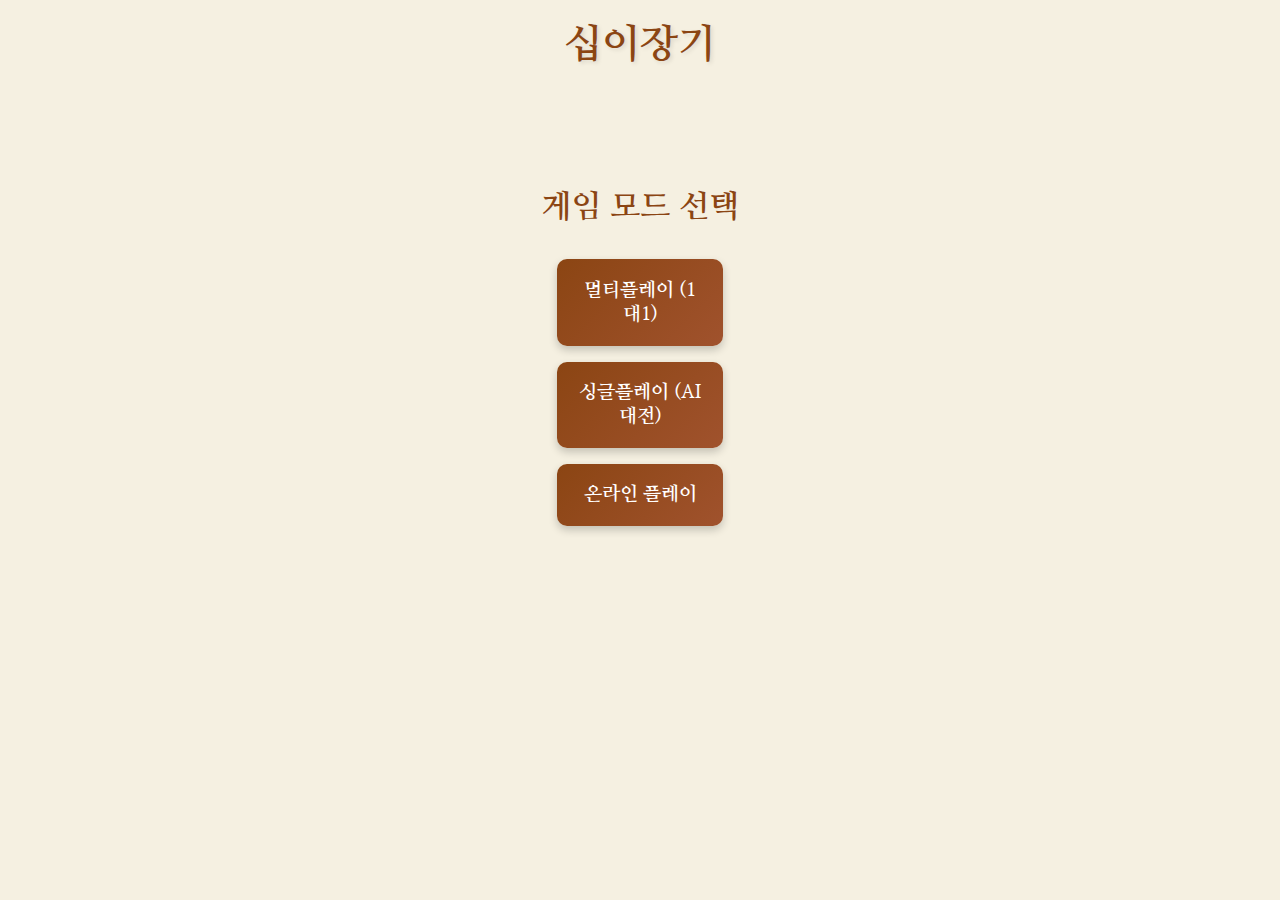
<file: backup/index.html>
<!DOCTYPE html>
<html lang="ko">
<head>
  <meta charset="UTF-8" />
  <title>십이장기 3×4</title>
  <link rel="stylesheet" href="https://fonts.googleapis.com/css2?family=Nanum+Myeongjo:wght@400;700&display=swap">
  <link rel="stylesheet" href="css/style.css" />
</head>
<body>
  <h1>십이장기</h1>
  
  <!-- 게임 모드 선택 화면 -->
  <div id="modeSelection" class="mode-selection">
    <h2>게임 모드 선택</h2>
    <button id="multiplayerBtn" class="mode-btn">멀티플레이 (1대1)</button>
    <button id="singleplayerBtn" class="mode-btn">싱글플레이 (AI 대전)</button>
    <button id="onlineBtn" class="mode-btn">온라인 플레이</button>
  </div>

  <!-- 게임 화면 -->
  <div id="gameScreen" class="hidden">
    <div id="status">Player 1 차례</div>

    <!-- 3 × 4 보드 -->
    <div id="board" class="board"></div>

    <h3>Player 1 Reserve</h3>
    <div id="reserve1" class="reserve" data-owner="1"></div>
    <h3>Player 2 Reserve</h3>
    <div id="reserve2" class="reserve" data-owner="2"></div>

    <!-- 게임 종료 오버레이 -->
    <div id="gameOver" class="overlay hidden">
      <div class="dialog">
        <h2 id="winnerMsg"></h2>
        <button id="restartBtn">재시작</button>
      </div>
    </div>

    <div id="controls">
      <button id="restartBtn">새 게임</button>
      <button id="undoBtn">되돌리기</button>
      <button id="backToMenuBtn">메뉴로 돌아가기</button>
    </div>
  </div>

  <script src="js/board.js"></script>
  <script src="js/app.js"></script>
  <script src="js/game.js"></script>
  <script src="js/ai.js"></script>
  <script src="js/online.js"></script>
  <script src="js/mode.js"></script>
</body>
</html>

<!-- 1)시작시 게임 모드 선택 화면 ( 멀티플레이, 싱글플레이, 온라인 )
 2)멀티플레이는 한 기기 안에서 두명의 플레이어가. 현재 유지지
  싱글플레이는 혼자 AI와 대결 난이도 상 중 하로 구분 가능.
  온라인은 서로 다른 곳에 있는 두 플레이어가 대결 (마지막에)
 3) 각 말은, 자(후),상, 장, 왕이 있음. 각 말 마다 갈 수 있는 방향을 아이콘에 표기할것
 4) 먹은 말 재드롭 시, 각자의 진영이 아닌 가운데 6칸에만 둘 수 있음.
 5) 각자 왕이 상대 진형에서 한 턴 살아있으면, 그 다음턴에 승리.-->


 <!--
  온라인 플레이 추가 기능
  1) 친구랑 1ㄷ1 모드 or 단체 모드 선택 가능
  2) 현재 게임: 1ㄷ1모드
  3) 단체모드 : 1player팀 5명, 2player팀 5명 총 10명 참가
  & 말 놓기 전, 각 팀에 플레이어들끼리 간단한 클릭으로 뭘 놓을 지 투표
  4) 투표 후 결과 반영해 말 놓기
  5) 단체모드 = 채팅가능

  *추후 개발 방향
  최대 100명 (50명,50명) 참가 가능함
 -->
</file>
<file: backup/css/style.css>
/* style.css — 십이장기 3×4 개선된 스타일 */

html,body{
  margin:0;
  padding:0;
  font-family:'Nanum Myeongjo', serif;
  display:flex;
  flex-direction:column;
  align-items:center;
  gap:12px;
  background-color: #f5f0e1;
  color: #4a3728;
  min-height: 100vh;
}

h1{
  margin-top:20px;
  font-size: 2.5em;
  color: #8b4513;
  text-shadow: 2px 2px 4px rgba(0,0,0,0.1);
}

#status{
  font-weight:600;
  margin-bottom:4px;
  font-size: 1.2em;
  text-align: center;
  padding: 10px;
  background-color: rgba(139, 69, 19, 0.1);
  border-radius: 8px;
  min-width: 300px;
}

/* 3열 × 4행 보드 */
.board{
  display:grid;
  grid-template-columns:repeat(3,80px);
  grid-template-rows:repeat(4,80px);
  gap:3px;
  background-color: #d4b483;
  padding: 10px;
  border-radius: 8px;
  box-shadow: 0 4px 8px rgba(0,0,0,0.2);
}

.cell{
  width:60px;
  height:60px;
  border:2px solid #8b4513;
  display:flex;
  align-items:center;
  justify-content:center;
  cursor:pointer;
  position:relative;
  background-color: #f5f0e1;
  transition: all 0.2s ease;
}

.cell:hover {
  background-color: #e8d5b5;
  transform: scale(1.02);
}

.cell.highlight{
  background-color: rgba(139, 69, 19, 0.3);
  border-color: #d2691e;
  box-shadow: inset 0 0 10px rgba(139, 69, 19, 0.5);
}

.piece{
  width:60px;
  height:60px;
  border-radius:50%;
  display:flex;
  align-items:center;
  justify-content:center;
  color:#fff;
  font-weight:700;
  font-size:24px;
  user-select:none;
  box-shadow: 0 2px 4px rgba(0,0,0,0.2);
  transition: transform 0.2s ease;
  position: relative;
}

.piece:hover {
  transform: scale(1.05);
}

/* 말 방향 표시 아이콘 */
.piece-icon {
  position: absolute;
  top: -8px;
  right: -8px;
  width: 16px;
  height: 16px;
  background-color: rgba(255, 255, 255, 0.9);
  color: #333;
  border-radius: 50%;
  display: flex;
  align-items: center;
  justify-content: center;
  font-size: 10px;
  font-weight: bold;
  box-shadow: 0 1px 2px rgba(0,0,0,0.3);
  border: 1px solid #ccc;
}

.piece-icon.small {
  width: 12px;
  height: 12px;
  font-size: 8px;
  top: -6px;
  right: -6px;
}

/* 말별 아이콘 색상 */
.piece[data-type="왕"] .piece-icon { background-color: #ffd700; color: #8b4513; }
.piece[data-type="상"] .piece-icon { background-color: #98fb98; color: #006400; }
.piece[data-type="사"] .piece-icon { background-color: #dda0dd; color: #4b0082; }
.piece[data-type="포"] .piece-icon { background-color: #87ceeb; color: #000080; }
.piece[data-type="후"] .piece-icon { background-color: #ffa07a; color: #8b0000; }

.reserve{
  display:flex;
  flex-wrap:wrap;
  gap:4px;
  min-height:40px;
  background-color: #d4b483;
  padding: 10px;
  border-radius: 8px;
  margin: 10px 0;
  min-width: 300px;
}

.reserve .piece{
  width:40px;
  height:40px;
  font-size:18px;
  cursor:pointer;
}

.reserve h3 {
  margin: 10px 0 5px 0;
  color: #8b4513;
  text-align: center;
}

/* 게임오버 오버레이 */
.overlay{
  position:fixed;
  inset:0;
  background:rgba(0,0,0,0.7);
  display:flex;
  align-items:center;
  justify-content:center;
  z-index: 1000;
}

.hidden{display:none;}

.dialog{
  background:#f5f0e1;
  padding:24px 32px;
  border-radius:10px;
  text-align:center;
  border: 2px solid #8b4513;
  box-shadow: 0 4px 12px rgba(0,0,0,0.3);
  max-width: 400px;
}

.dialog h2 {
  color: #8b4513;
  margin-bottom: 15px;
}

.dialog p {
  margin: 10px 0;
  color: #666;
}

.movable-dot {
  position: absolute;
  width: 10px;
  height: 10px;
  background-color: rgba(139, 69, 19, 0.7);
  border-radius: 50%;
  top: 50%;
  left: 50%;
  transform: translate(-50%, -50%);
  pointer-events: none;
  animation: pulse 1s infinite;
}

@keyframes pulse {
  0% { opacity: 0.5; transform: translate(-50%, -50%) scale(1); }
  50% { opacity: 1; transform: translate(-50%, -50%) scale(1.2); }
  100% { opacity: 0.5; transform: translate(-50%, -50%) scale(1); }
}

#controls {
  margin-top: 20px;
  display: flex;
  gap: 10px;
  flex-wrap: wrap;
  justify-content: center;
}

#controls button {
  background-color: #8b4513;
  color: #f5f0e1;
  border: none;
  padding: 10px 20px;
  margin: 0 5px;
  border-radius: 5px;
  cursor: pointer;
  font-family: 'Nanum Myeongjo', serif;
  font-size: 1em;
  transition: all 0.2s ease;
  min-width: 100px;
}

#controls button:hover {
  background-color: #6b3410;
  transform: translateY(-1px);
  box-shadow: 0 2px 4px rgba(0,0,0,0.2);
}

#controls button:active {
  transform: translateY(0);
}

/* 게임 모드 선택 화면 */
.mode-selection {
  text-align: center;
  margin: 2rem auto;
  max-width: 600px;
  padding: 20px;
}

.mode-selection h2 {
  margin-bottom: 2rem;
  color: #8b4513;
  font-size: 2em;
}

.mode-btn {
  display: block;
  width: 80%;
  max-width: 300px;
  margin: 1rem auto;
  padding: 1.2rem;
  font-size: 1.2rem;
  background: linear-gradient(135deg, #8b4513, #a0522d);
  color: white;
  border: none;
  border-radius: 10px;
  cursor: pointer;
  transition: all 0.3s ease;
  font-family: 'Nanum Myeongjo', serif;
  font-weight: 600;
  box-shadow: 0 4px 8px rgba(0,0,0,0.2);
}

.mode-btn:hover {
  background: linear-gradient(135deg, #a0522d, #8b4513);
  transform: translateY(-2px);
  box-shadow: 0 6px 12px rgba(0,0,0,0.3);
}

.mode-btn:active {
  transform: translateY(0);
}

/* 게임 메시지 시스템 */
.game-message {
  position: fixed;
  top: 20px;
  right: 20px;
  padding: 12px 20px;
  border-radius: 8px;
  font-weight: 600;
  z-index: 1000;
  animation: slideIn 0.3s ease;
  max-width: 300px;
  box-shadow: 0 4px 8px rgba(0,0,0,0.2);
}

.game-message.info {
  background-color: #d1ecf1;
  color: #0c5460;
  border-left: 4px solid #17a2b8;
}

.game-message.success {
  background-color: #d4edda;
  color: #155724;
  border-left: 4px solid #28a745;
}

/* 온라인 게임 스타일 */
.online-controls {
  display: flex;
  flex-direction: column;
  gap: 20px;
  padding: 20px;
}

.room-controls {
  display: flex;
  gap: 10px;
  align-items: center;
}

.room-list {
  border: 1px solid #ccc;
  padding: 10px;
  max-height: 300px;
  overflow-y: auto;
}

.game-area {
  display: flex;
  gap: 20px;
  padding: 20px;
}

.chat-area {
  width: 300px;
  border: 1px solid #ccc;
  display: flex;
  flex-direction: column;
}

#chatMessages {
  flex-grow: 1;
  overflow-y: auto;
  padding: 10px;
  min-height: 200px;
}

.chat-input {
  display: flex;
  gap: 10px;
  padding: 10px;
  border-top: 1px solid #ccc;
}

.chat-input input {
  flex-grow: 1;
  padding: 5px;
}

.hidden {
  display: none !important;
}
</file>
